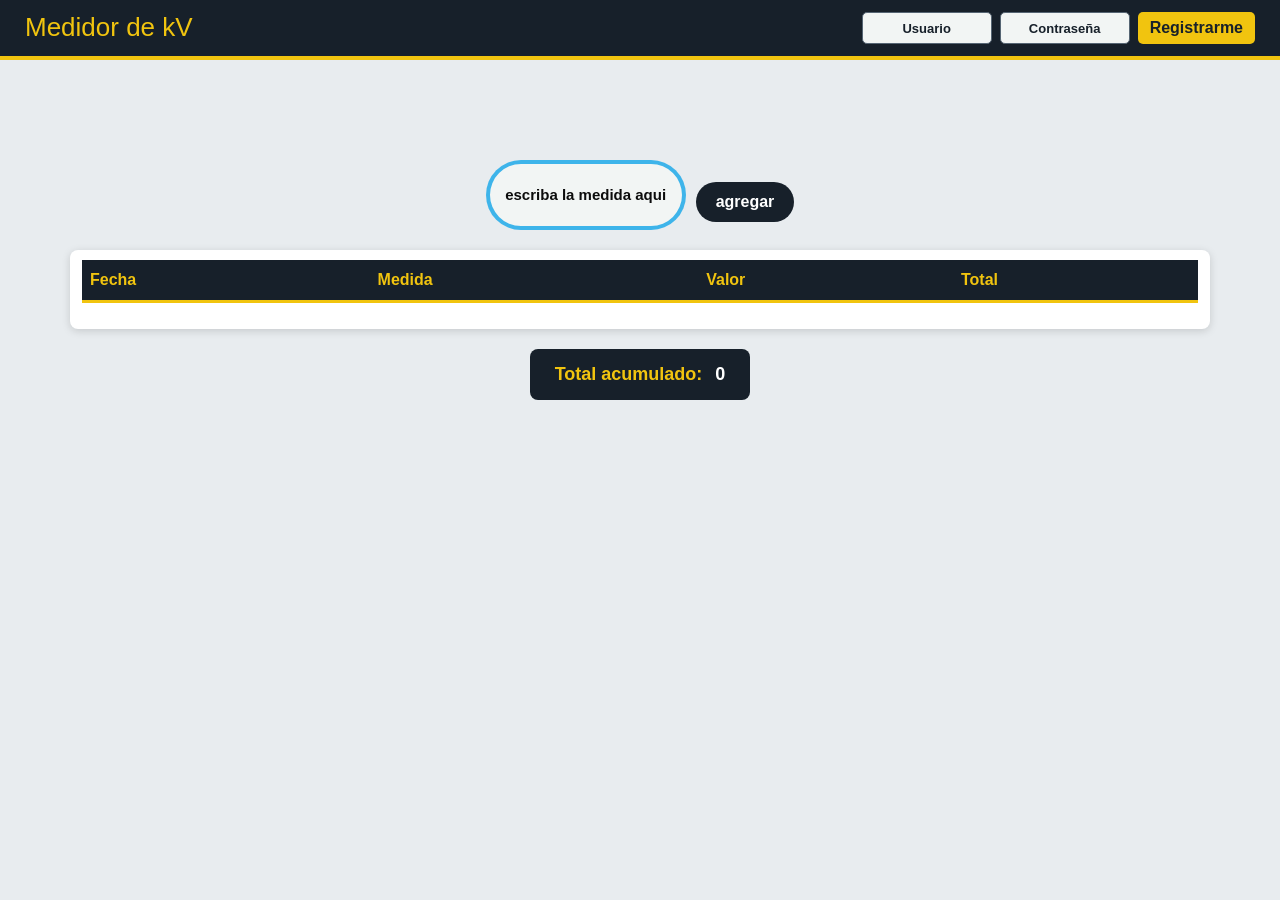
<file: index.html>
<!DOCTYPE html>
<html lang="en">
<head>
    <meta charset="UTF-8">
    <meta name="viewport" content="width=device-width, initial-scale=1.0">
    <title>Document</title>

    <link href="https://cdn.jsdelivr.net/npm/bootstrap@5.3.8/dist/css/bootstrap.min.css" rel="stylesheet">

    <link rel="stylesheet" href="stilo.css">

    
</head>
<body>

    


<nav class="navbar-energia">

    <h1>Medidor de kV</h1>

    <div class="registro-nav">

        <input
            id="usuario"
            type="text"
            placeholder="Usuario"
        >

        <input
            id="contraseña"
            type="password"
            placeholder="Contraseña"
        >

        <button id="registrar">
            Registrarme
        </button>

    </div>

</nav>



 <div class="entrada">   
<input id="medida" type="text" placeholder="escriba la medida aqui">

<button id="agregar"> agregar</button>
</div>
<div class="container" id="table">
    <div class="col-12">
    
<table class="table">
    <thead id="linea">
        <tr>
            <th>Fecha</th>
<th>Medida</th>
<th>Valor</th>
<th>Total</th>
        
        </tr>

        
    </thead>

        

    <tbody id="tabla">
    </tbody>
</table>

</div>
</div>
<div class="total-general">
    <strong>Total acumulado:</strong>
    <span id="totalGeneral">0</span>
</div>
<script src="funcion.js"></script>
<script src="registro.js"></script>
</body>
</html>
</file>
<file: stilo.css>
/* =========================
   ESTILO GENERAL
========================= */

body {
    background-color: #e8ecef;
    margin: 0;
    font-family: Arial, sans-serif;
}


/* =========================
   NAVBAR
========================= */

nav {
    display: flex;
    align-items: center;
    justify-content: space-between;

    background-color: #17202a;
    padding: 12px 25px;

    border-bottom: 4px solid #f1c40f;
}

nav h1 {
    color: #f1c40f;
    margin: 0;
    font-size: 26px;
}


/* =========================
   FORMULARIO DE REGISTRO
========================= */

.registro-nav {
    display: flex;
    align-items: center;
    gap: 8px;
}

.registro-nav input {
    width: 130px;
    height: 32px;

    border: 1px solid #566573;
    border-radius: 5px;

    padding: 5px 8px;

    background-color: #f2f5f4;

    text-align: center;

    box-sizing: border-box;
}

.registro-nav input::placeholder {
    color: #17202a;
    font-weight: bold;
    font-size: 13px;
}

.registro-nav button {
    margin: 0;

    height: 32px;

    border: none;
    border-radius: 5px;

    padding: 0 12px;

    background-color: #f1c40f;
    color: #17202a;

    font-weight: bold;

    cursor: pointer;
}

.registro-nav button:hover {
    background-color: #d4ac0d;
}


/* =========================
   ENTRADA DE MEDIDA
========================= */

.entrada {
    margin-top: 100px;

    display: flex;
    justify-content: center;
    align-items: center;
}


/* Input principal del medidor */

.entrada input {
    border-radius: 50px;

    background-color: rgb(242, 245, 244);

    width: 200px;
    height: 70px;

    text-align: center;

    border: 4px solid rgba(20, 165, 232, 0.808);

    box-sizing: border-box;
}


/* Placeholder del medidor */

.entrada input::placeholder {
    color: rgb(12, 12, 12);

    font-weight: bold;

    font-size: 15px;
}


/* =========================
   BOTÓN AGREGAR
========================= */

.entrada button {
    margin-top: 13px;
    margin-left: 10px;

    border-radius: 60px;

    height: 40px;

    padding: 0 20px;

    border: none;

    background-color: #17202a;
    color: white;

    font-weight: bold;

    cursor: pointer;
}

.entrada button:hover {
    background-color: #f1c40f;
    color: #17202a;
}


/* =========================
   TABLA
========================= */

#table {
    background-color: #ffffff;

    margin-top: 20px;

    padding-top: 10px;
    padding-bottom: 10px;

    border-radius: 8px;

    box-shadow: 0 2px 8px rgba(0, 0, 0, 0.15);
}


/* Encabezado */

#linea th {
    background-color: #17202a;

    color: #f1c40f;

    border-bottom: 3px solid #f1c40f;
}


/* Celdas */

#table td {
    vertical-align: middle;
}


/* =========================
   TOTAL ACUMULADO
========================= */

.total-general {
    margin: 20px auto;

    width: fit-content;

    padding: 12px 25px;

    background-color: #17202a;

    color: white;

    border-radius: 8px;

    font-size: 18px;
}

.total-general strong {
    color: #f1c40f;
}

#totalGeneral {
    margin-left: 8px;

    color: #ffffff;

    font-weight: bold;
}


/* =========================
   RESPONSIVE
========================= */

@media (max-width: 700px) {

    nav {
        flex-direction: column;
        gap: 12px;
        text-align: center;
    }

    .registro-nav {
        flex-wrap: wrap;
        justify-content: center;
    }

    .registro-nav input {
        width: 120px;
    }

    .entrada {
        margin-top: 50px;
    }

}
</file>
